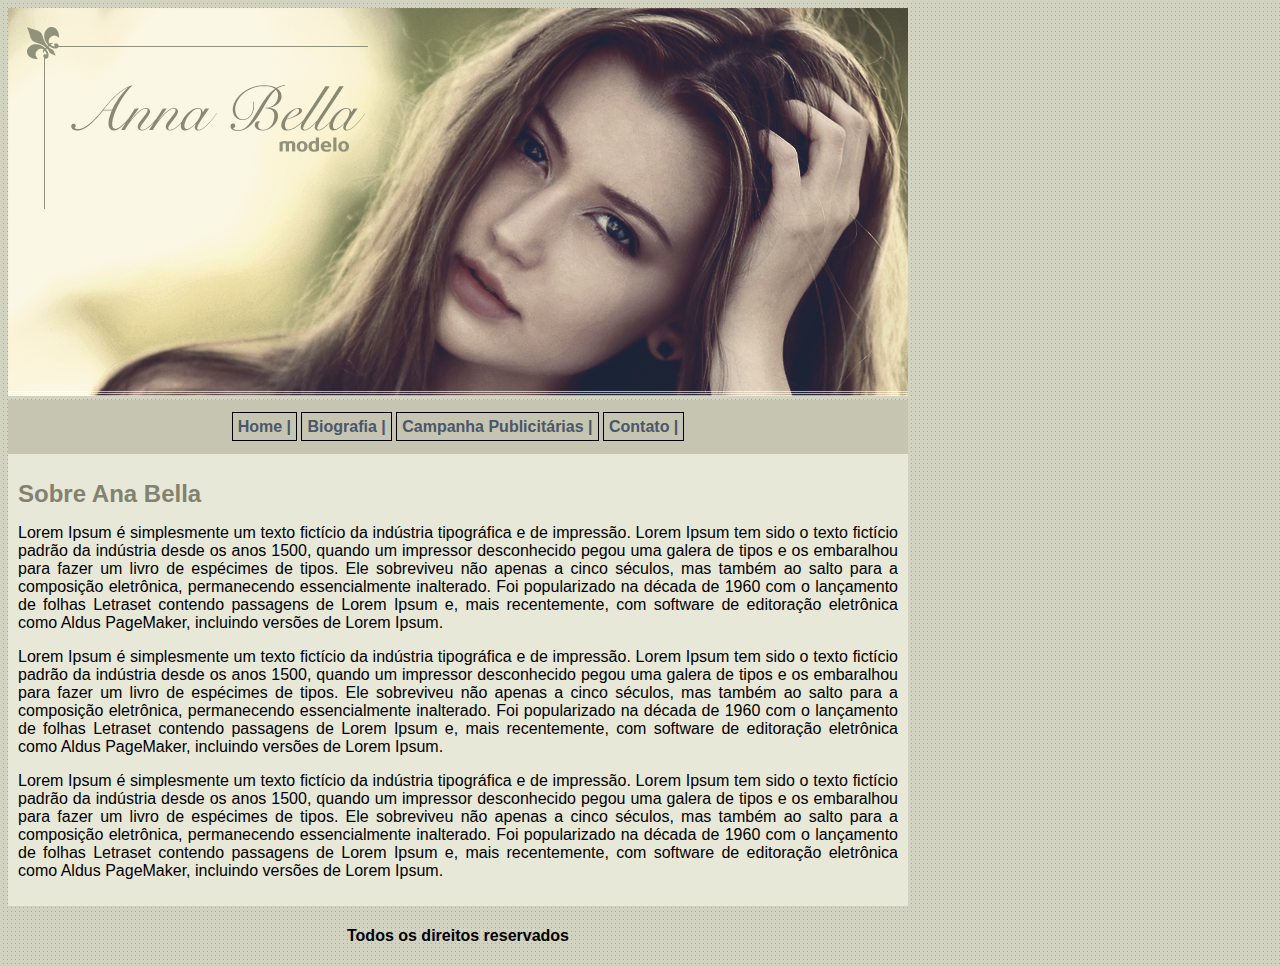
<file: Anabella/index.html>
<!DOCTYPE html>
<html lang="pt-br">

<head>
    <meta charset="UTF-8">
    <title>Ana Bella</title>

    <link rel="stylesheet" type="text/css" href="style.css">

</head>

<body>
    <div id="principal">
        <img src="imagens/capa.png">


        <div id="menu">
            <a href="index.html"> Home |</a>
            <a href="biografia.html"> Biografia |</a>
            <a href="campanha.html"> Campanha Publicitárias |</a>
            <a href="contato.html"> Contato |</a>
        </div>

        <div id="conteudo">
            <h1> Sobre Ana Bella</h1>

            <p> Lorem Ipsum é simplesmente um texto fictício da indústria tipográfica e de impressão. Lorem Ipsum
                tem sido o texto fictício padrão da indústria desde os anos 1500, quando um impressor desconhecido
                pegou uma galera de tipos e os embaralhou para fazer um livro de espécimes de tipos. Ele sobreviveu
                não apenas a cinco séculos, mas também ao salto para a composição eletrônica, permanecendo
                essencialmente inalterado. Foi popularizado na década de 1960 com o lançamento de folhas Letraset
                contendo passagens de Lorem Ipsum e, mais recentemente, com software de editoração eletrônica como
                Aldus PageMaker, incluindo versões de Lorem Ipsum.</p>

            <p> Lorem Ipsum é simplesmente um texto fictício da indústria tipográfica e de impressão. Lorem Ipsum
                tem sido o texto fictício padrão da indústria desde os anos 1500, quando um impressor desconhecido
                pegou uma galera de tipos e os embaralhou para fazer um livro de espécimes de tipos. Ele sobreviveu
                não apenas a cinco séculos, mas também ao salto para a composição eletrônica, permanecendo
                essencialmente inalterado. Foi popularizado na década de 1960 com o lançamento de folhas Letraset
                contendo passagens de Lorem Ipsum e, mais recentemente, com software de editoração eletrônica como
                Aldus PageMaker, incluindo versões de Lorem Ipsum.</p>

            <p> Lorem Ipsum é simplesmente um texto fictício da indústria tipográfica e de impressão. Lorem Ipsum
                tem sido o texto fictício padrão da indústria desde os anos 1500, quando um impressor desconhecido
                pegou uma galera de tipos e os embaralhou para fazer um livro de espécimes de tipos. Ele sobreviveu
                não apenas a cinco séculos, mas também ao salto para a composição eletrônica, permanecendo
                essencialmente inalterado. Foi popularizado na década de 1960 com o lançamento de folhas Letraset
                contendo passagens de Lorem Ipsum e, mais recentemente, com software de editoração eletrônica como
                Aldus PageMaker, incluindo versões de Lorem Ipsum.</p>

        </div>
        <div id="rodape">
            <h4 class="centralizar">Todos os direitos reservados</h4>
        </div>
    </div>
</body>

</html>
</file>
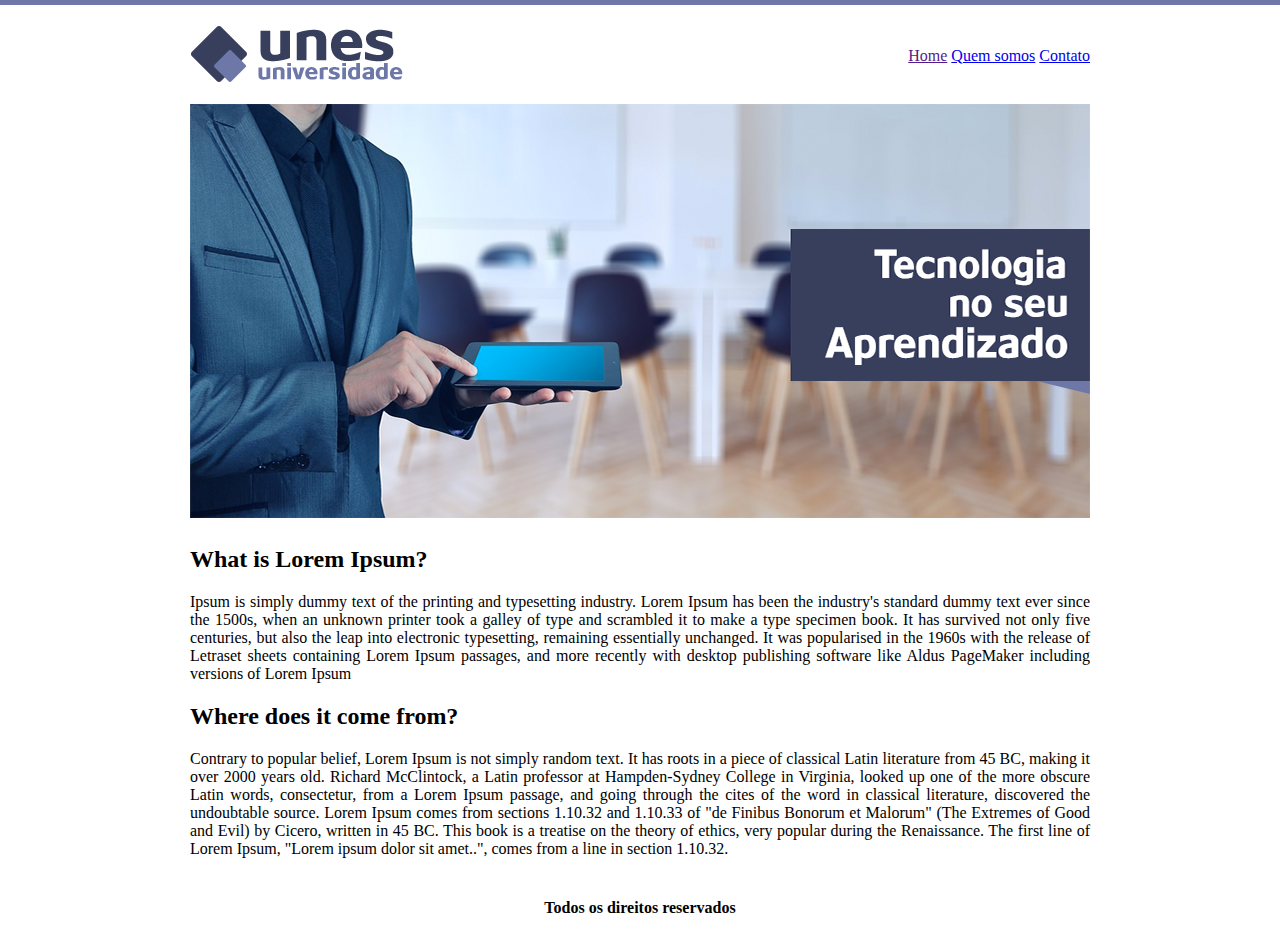
<file: Universidade/index.html>
<!DOCTYPE html>
<html lang="PT-BR">

<head>
    <meta charset="UTF-8">
    <meta http-equiv="X-UA-Compatible" content="IE=edge">
    <meta name="viewport" content="width=device-width, initial-scale=1.0">
    <title>UNEDES</title>
</head>

<body background="arquivos-necessarios-projetos-unes/fundo2.png"> <!-- Imagem fundo -->
    <table border="0" width="900" align="center"> <!-- tabela de menu -->
        <tr>
            <td height="89"><img src="arquivos-necessarios-projetos-unes/logo.png"></td>
            <td align="right"> <!-- criação do link -->
                <a href="">Home</a>
                <a href="quem-somos.html">Quem somos</a>
                <a href="contatos.html">Contato</a>
            </td>
        </tr>
        <tr>
            <td colspan="2"> <!-- CAPA -->
                <img src="arquivos-necessarios-projetos-unes/capa.png">
            </td>
        </tr>
        <tr align="justify">
            <td colspan="2"> <!--conteudos-->
                <h2> What is Lorem Ipsum? </h2>
                <p>Ipsum is simply dummy text of the printing and typesetting
                    industry. Lorem Ipsum has been the industry's standard dummy text ever since the 1500s, when an
                    unknown printer took a galley of type
                    and scrambled it to make a type specimen book. It has survived not only five centuries, but also the
                    leap into electronic typesetting, remaining essentially unchanged. It was popularised in the 1960s
                    with the release of Letraset sheets containing Lorem Ipsum passages, and more recently with desktop
                    publishing software like Aldus PageMaker including versions of Lorem Ipsum </p>
                <h2>Where does it come from?</h2>
                <p> Contrary to popular belief, Lorem Ipsum is not simply random text. It has roots in a piece of
                    classical Latin literature from 45 BC, making it over 2000 years old. Richard McClintock, a Latin
                    professor at Hampden-Sydney College in Virginia, looked up one of the more obscure Latin words,
                    consectetur, from a Lorem Ipsum passage, and going through the cites of the word in classical
                    literature, discovered the undoubtable source. Lorem Ipsum comes from sections 1.10.32 and 1.10.33
                    of "de Finibus Bonorum et Malorum" (The Extremes of Good and Evil) by Cicero, written in 45 BC. This
                    book is a treatise on the theory of ethics, very popular during the Renaissance. The first line of
                    Lorem Ipsum, "Lorem ipsum dolor sit amet..", comes from a line in section 1.10.32. </p>
            </td>
        </tr>
        <tr>
            <td colspan="2" align="center">
                <h4> Todos os direitos reservados </h4>
            </td>
        </tr>
    </table>
</body>

</html>
</file>
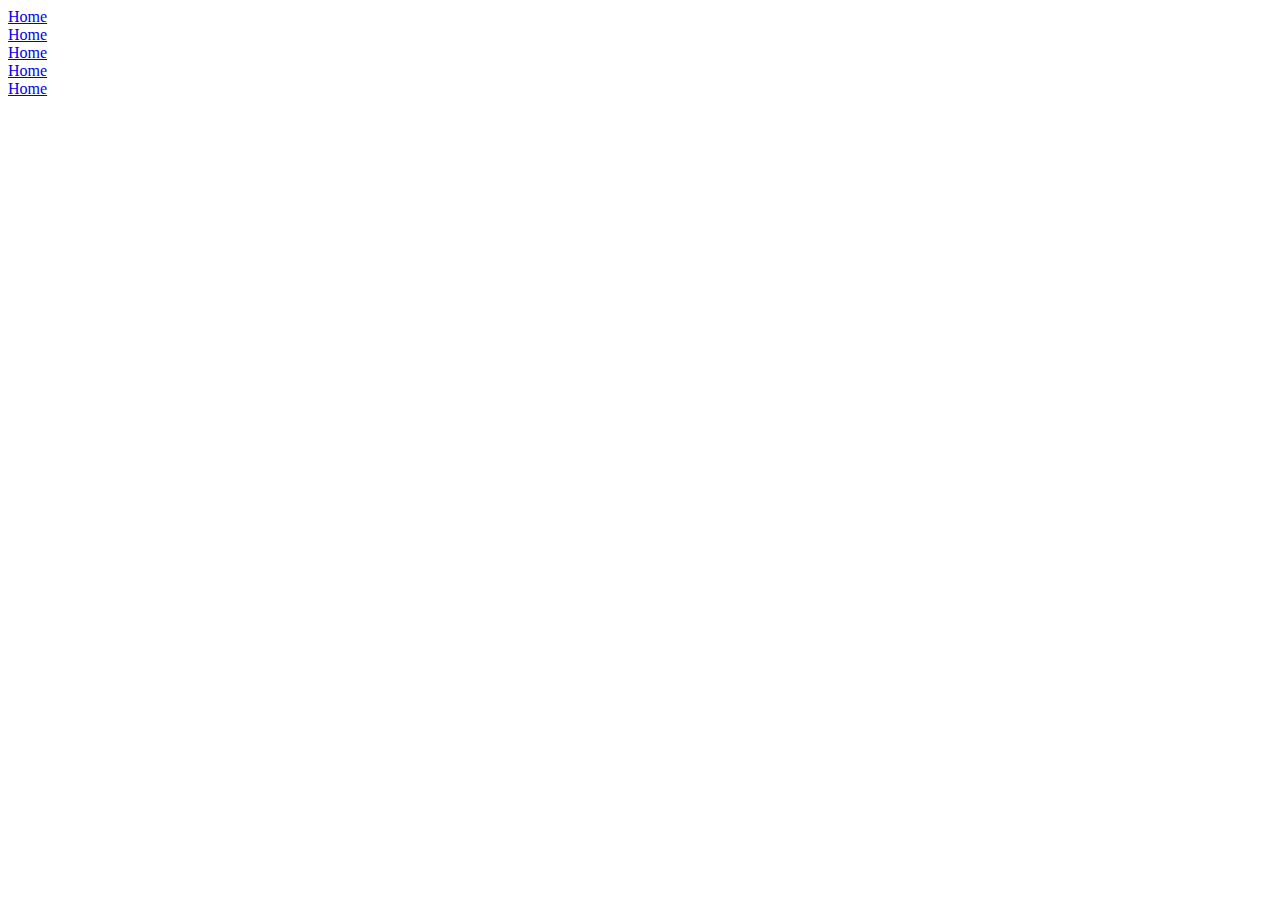
<file: vertical/index.html>
<!DOCTYPE html>
<html lang="PT-BR">

<head>
    <meta charset="UTF-8">
    <meta http-equiv="X-UA-Compatible" content="IE=edge">
    <meta name="viewport" content="width=device-width, initial-scale=1.0">
    <title>HORIZONTAL</title>

    <link rel="stylesheet" type="text/css" href="hor.css">


</head>

<body>

    <ul>
        <li><a href="home.html"> Home</a></li>
        <li><a href="home.html"> Home</a></li>
        <li><a href="home.html"> Home</a></li>
        <li><a href="home.html"> Home</a></li>
        <li><a href="home.html"> Home</a></li>

    </ul>
    <!--
    <h2>Lista de atividades</h2>

        <ul>
            <li> Ir ao dentista </li>
            <li> Ir ao supermercado </li>
            <li> Fazer o almoço </li>
            <li>Assistir Série</li>
            <li>Correr no parque</li>
        </ul>
    -->    
    
</body>

</html>
</file>
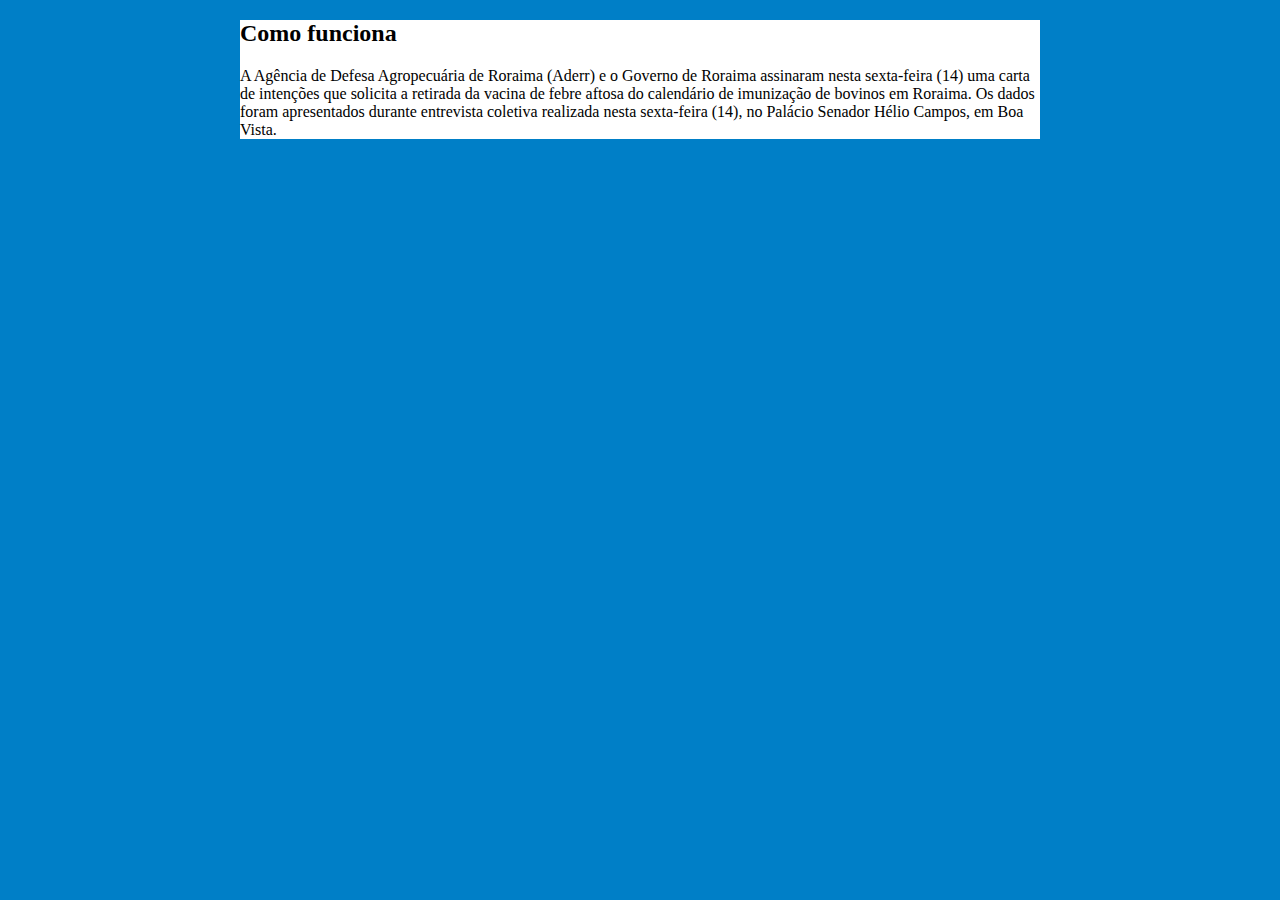
<file: Elementos.html>
<!DOCTYPE html>
<html lang="pt-br">

<head>
    <meta charset="UTF-8">
    <meta http-equiv="X-UA-Compatible" content="IE=edge">
    <meta name="viewport" content="width=device-width, initial-scale=1.0">
    <title>Document</title>

    <link rel="stylesheet" type="text/css" href="estilo.css">
</head>

<body>
    <div id="container">


            <h2>Como funciona </h2>

            <p> A Agência de Defesa Agropecuária de Roraima (Aderr) e o Governo de Roraima assinaram nesta sexta-feira
                (14)
                uma carta de intenções que solicita a retirada da vacina de febre aftosa do calendário de imunização de
                bovinos em Roraima. Os dados foram apresentados durante entrevista coletiva realizada nesta sexta-feira
                (14), no Palácio Senador Hélio Campos, em Boa Vista. </p>
       

         
    </div> <!-- fim  -->
</body>

</html>
</file>
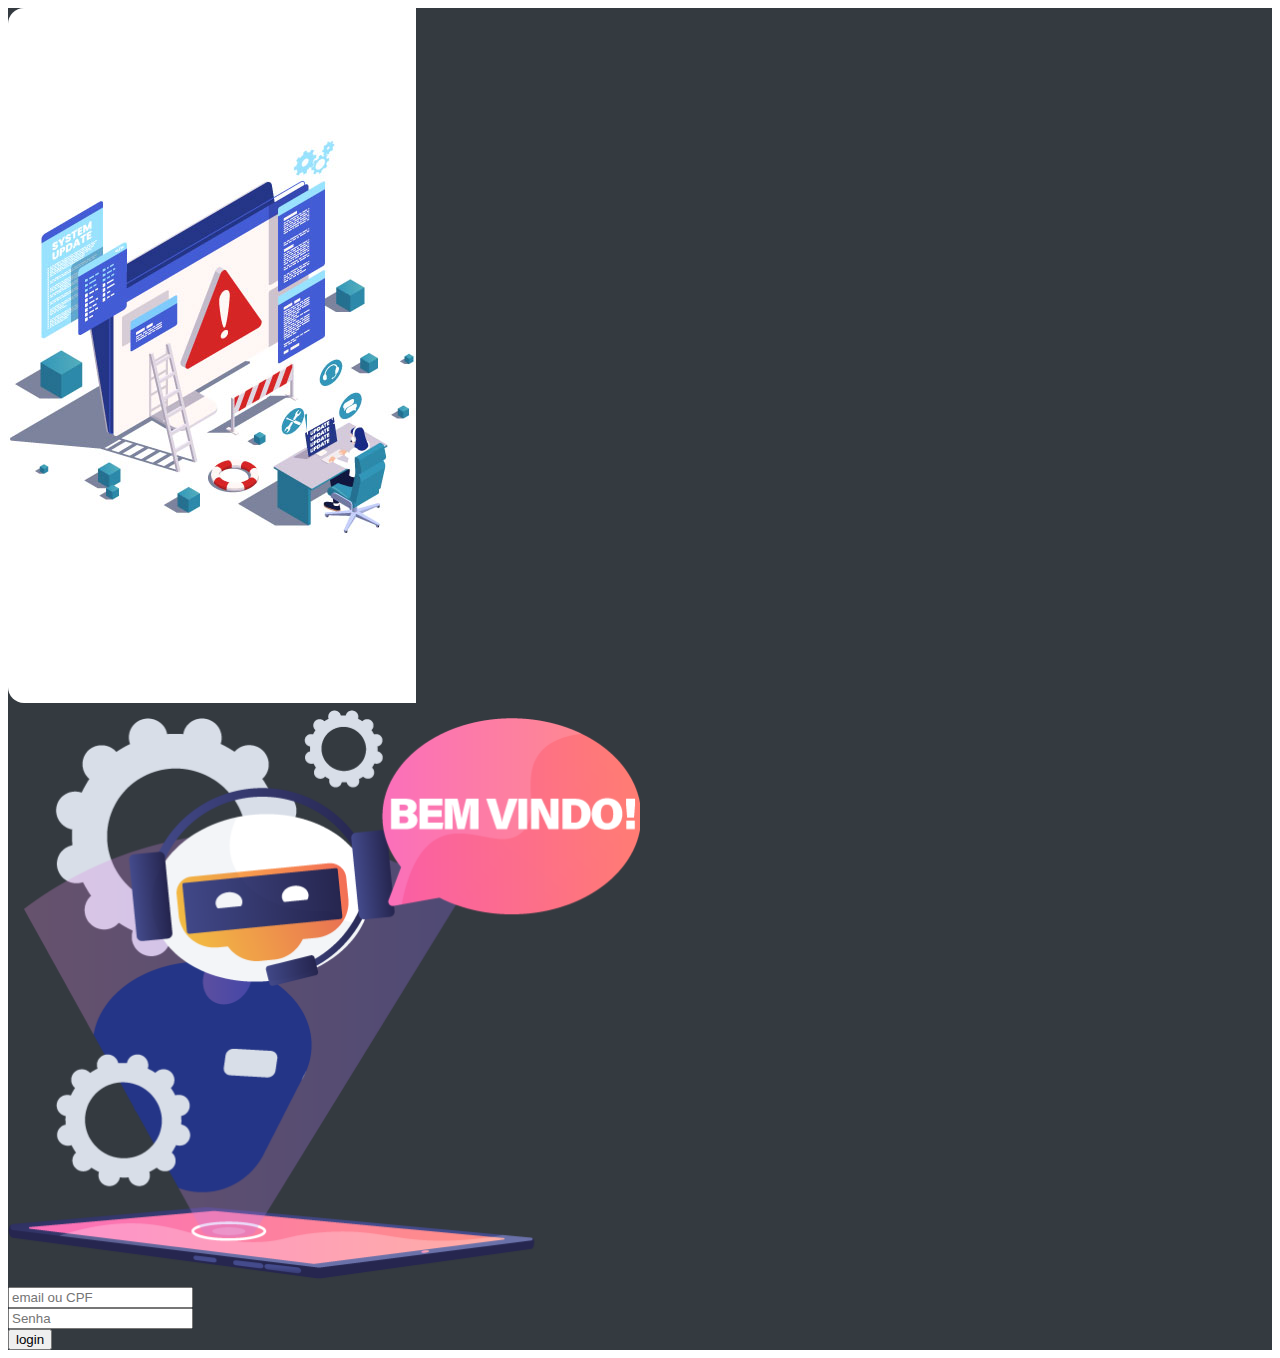
<file: seinão.html>
<!DOCTYPE html>
<html lang="PT-BR">

<head>
    <meta charset="UTF-8">
    <meta http-equiv="X-UA-Compatible" content="IE=edge">
    <meta name="viewport" content="width=device-width, initial-scale=1.0">
    <title>SEI NAO</title>
</head>

<body class="background">
    <section class="vh-100" style="background-color: #343A40;">
        <div class="container py-5 h100">
            <div class="row d-flex justify-content-center aling-items-center h100">
                <div class="col col-x1-10">
                    <div class="card" style="border-radius: 1rem;">
                        <div class="row g-0">
                        </div>
                    </div>
                </div>
            </div>
        </div>
           
            
            
            
                
                    <div class="col-md-6 col-lg-5 align-items-center d-none d-md-block"> <!-- imagem de login-->
                        <img src="img-login.jpg" alt="login form" class="img-fluid"
                            style="border-radius: 1rem 0 0 1rem;" />
                    </div>
                    <div class="col-md-6 col-lg-7 d-flex align-items-center">
                        <div class="card-body p-4 p-lg-5 text-black">
                            <form action="autenticador.php" method="post">

                                <div class="d-flex mb-3 pb-1"> <!-- fala sobre a logo-->
                                    <i class="fas fa-clubes fa-2x me-3" style="color: #ff6219;"></i>
                                    <span class="h1 fw-bold mb-0"> <!-- imagem da logo luck-->
                                        <img src="logo.png" width="50%">
                                    </span>
                                </div>
                                <div class="form-outline mb-4">
                                    <label class="form-label" for="form2Example17"></label>
                                    <input type="text" id="usuario" name="usuario" placeholder="email ou CPF"
                                        class="form-control form-control-lg" required>
                                </div>
                                <div class="form-outline mb-4">
                                    <label class="form-label" for="form2Example17"></label>
                                    <input type="password" id="senha" name="Senha" placeholder="Senha"
                                        class="form-control form-control-lg" required>
                                </div>
                                <div class="pt-1 mb-4">
                                    <button class="btn btn-dark btn-dark btn-lg btn-block" type="submit">login</button>
                                </div>
                            </form>
                        </div>
                    </div>
                </div>
            </div>
        </div>
        </div>
    </section>
</body>
</html>
</file>
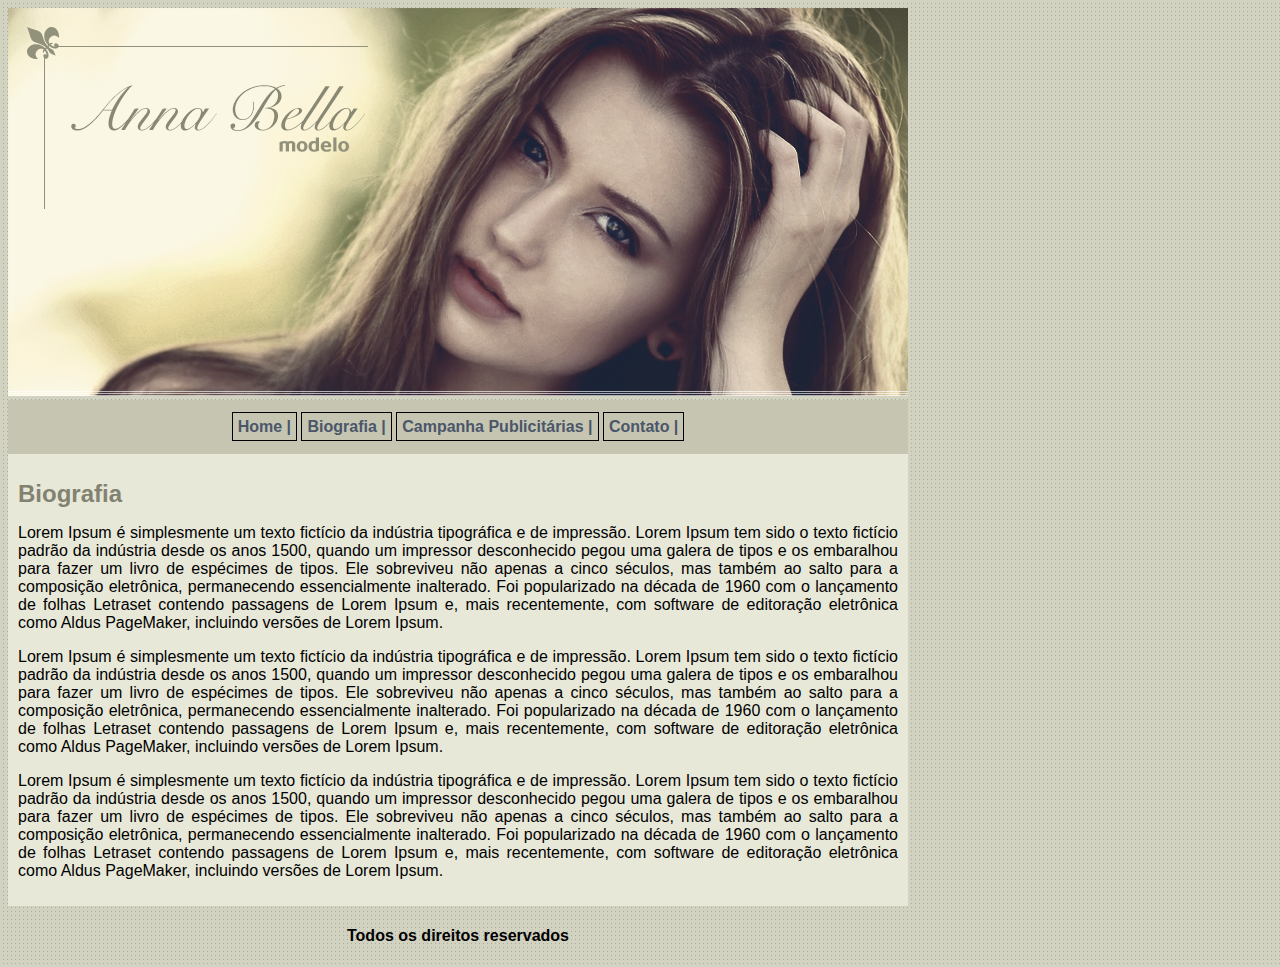
<file: Anabella/biografia.html>
<!DOCTYPE html>
<html lang="pt-br">
<head>
    <meta charset="UTF-8">
    <meta http-equiv="X-UA-Compatible" content="IE=edge">
    <meta name="viewport" content="width=device-width, initial-scale=1.0">
    <title>Ana Bella - contato</title>

    <link rel="stylesheet" type="text/css" href="style.css"> 

</head>
<body>
    <div id="principal">
        <img src="imagens/capa.png">   



        <div id="menu">
            <a href="index.html"> Home |</a>
            <a href="biografia.html"> Biografia |</a>
            <a href="campanha.html"> Campanha Publicitárias |</a>
            <a href="contato.html"> Contato |</a>
        </div>

        <div id="conteudo">
            <h1>Biografia</h1>

            <p> Lorem Ipsum é simplesmente um texto fictício da indústria tipográfica e de impressão. Lorem Ipsum
                tem sido o texto fictício padrão da indústria desde os anos 1500, quando um impressor desconhecido
                pegou uma galera de tipos e os embaralhou para fazer um livro de espécimes de tipos. Ele sobreviveu
                não apenas a cinco séculos, mas também ao salto para a composição eletrônica, permanecendo
                essencialmente inalterado. Foi popularizado na década de 1960 com o lançamento de folhas Letraset
                contendo passagens de Lorem Ipsum e, mais recentemente, com software de editoração eletrônica como
                Aldus PageMaker, incluindo versões de Lorem Ipsum.
           
            </p>

            <p> Lorem Ipsum é simplesmente um texto fictício da indústria tipográfica e de impressão. Lorem Ipsum
                tem sido o texto fictício padrão da indústria desde os anos 1500, quando um impressor desconhecido
                pegou uma galera de tipos e os embaralhou para fazer um livro de espécimes de tipos. Ele sobreviveu
                não apenas a cinco séculos, mas também ao salto para a composição eletrônica, permanecendo
                essencialmente inalterado. Foi popularizado na década de 1960 com o lançamento de folhas Letraset
                contendo passagens de Lorem Ipsum e, mais recentemente, com software de editoração eletrônica como
                Aldus PageMaker, incluindo versões de Lorem Ipsum.
           
            </p>

            <p> Lorem Ipsum é simplesmente um texto fictício da indústria tipográfica e de impressão. Lorem Ipsum
                tem sido o texto fictício padrão da indústria desde os anos 1500, quando um impressor desconhecido
                pegou uma galera de tipos e os embaralhou para fazer um livro de espécimes de tipos. Ele sobreviveu
                não apenas a cinco séculos, mas também ao salto para a composição eletrônica, permanecendo
                essencialmente inalterado. Foi popularizado na década de 1960 com o lançamento de folhas Letraset
                contendo passagens de Lorem Ipsum e, mais recentemente, com software de editoração eletrônica como
                Aldus PageMaker, incluindo versões de Lorem Ipsum.</p>

        </div>
        <div id="rodape">
            <h4 class="centralizar">Todos os direitos reservados</h4>
        </div>
    </div>
</body>
</html>
</file>
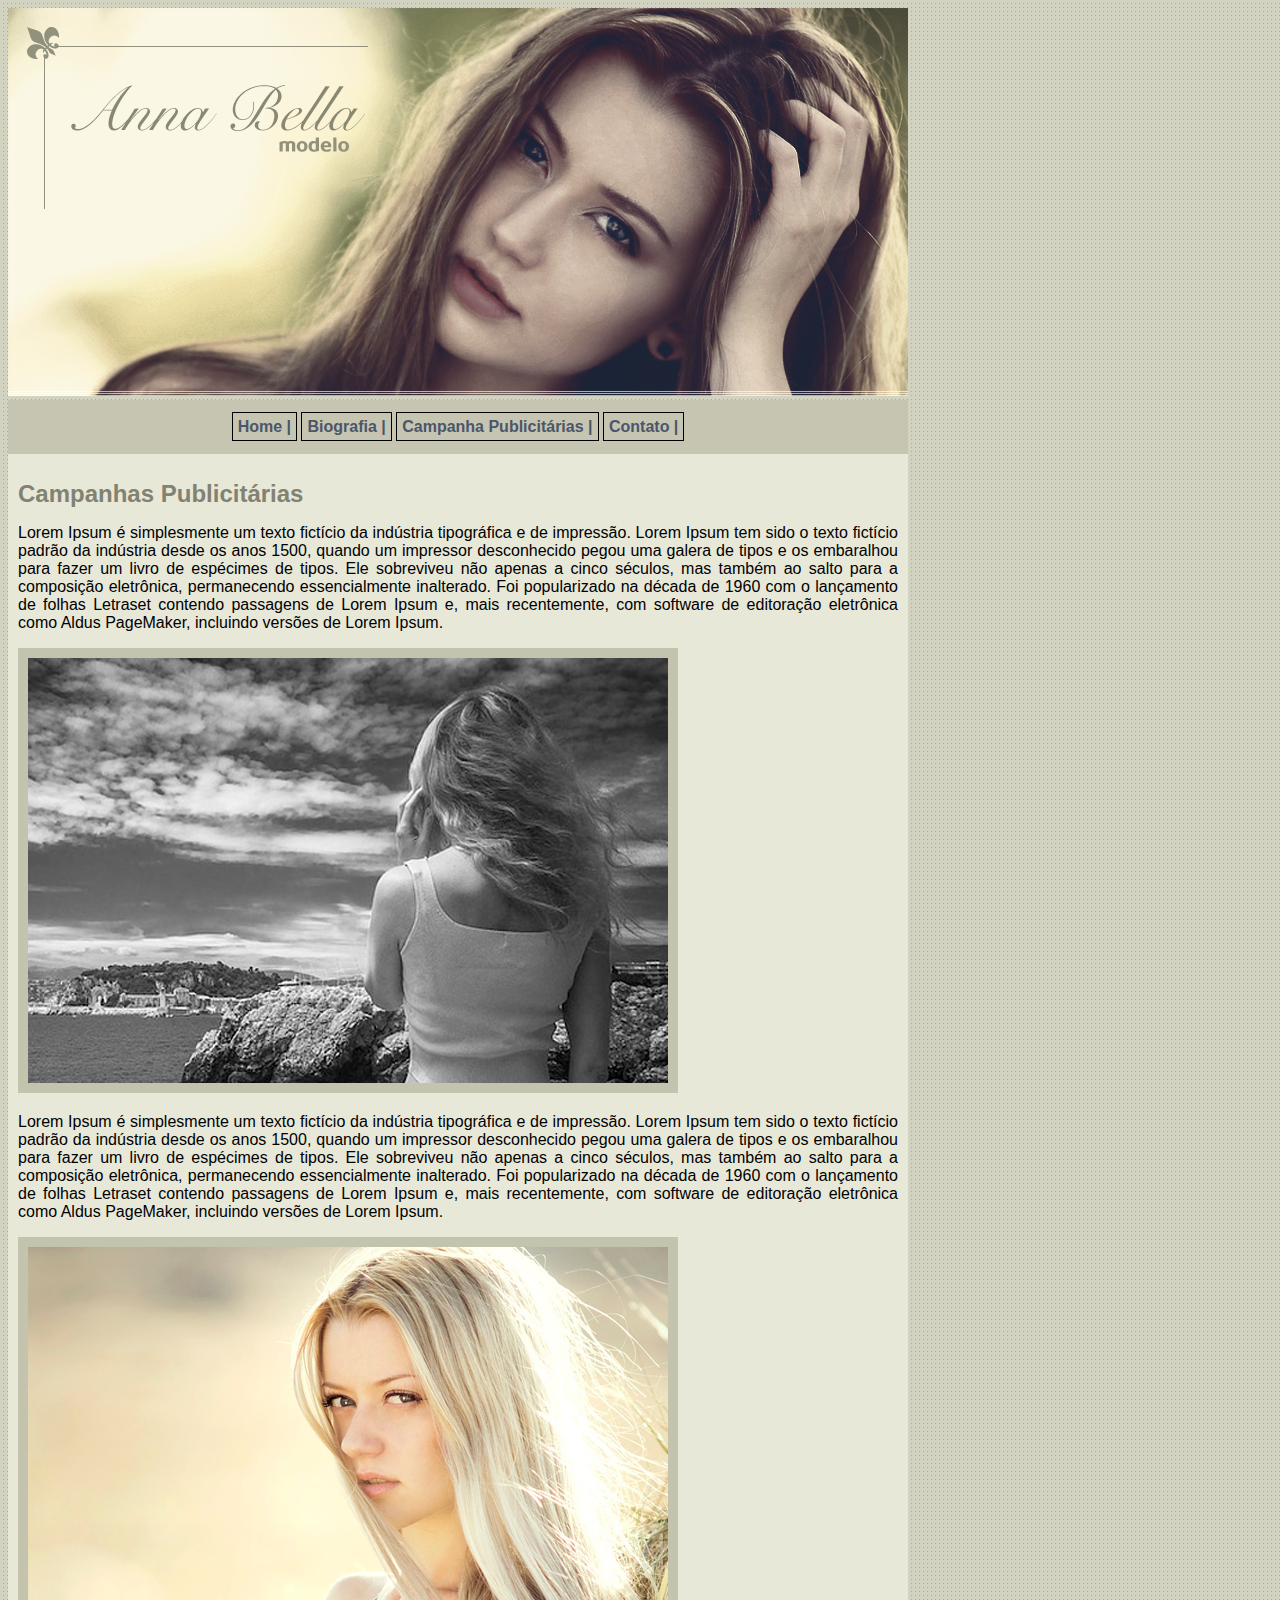
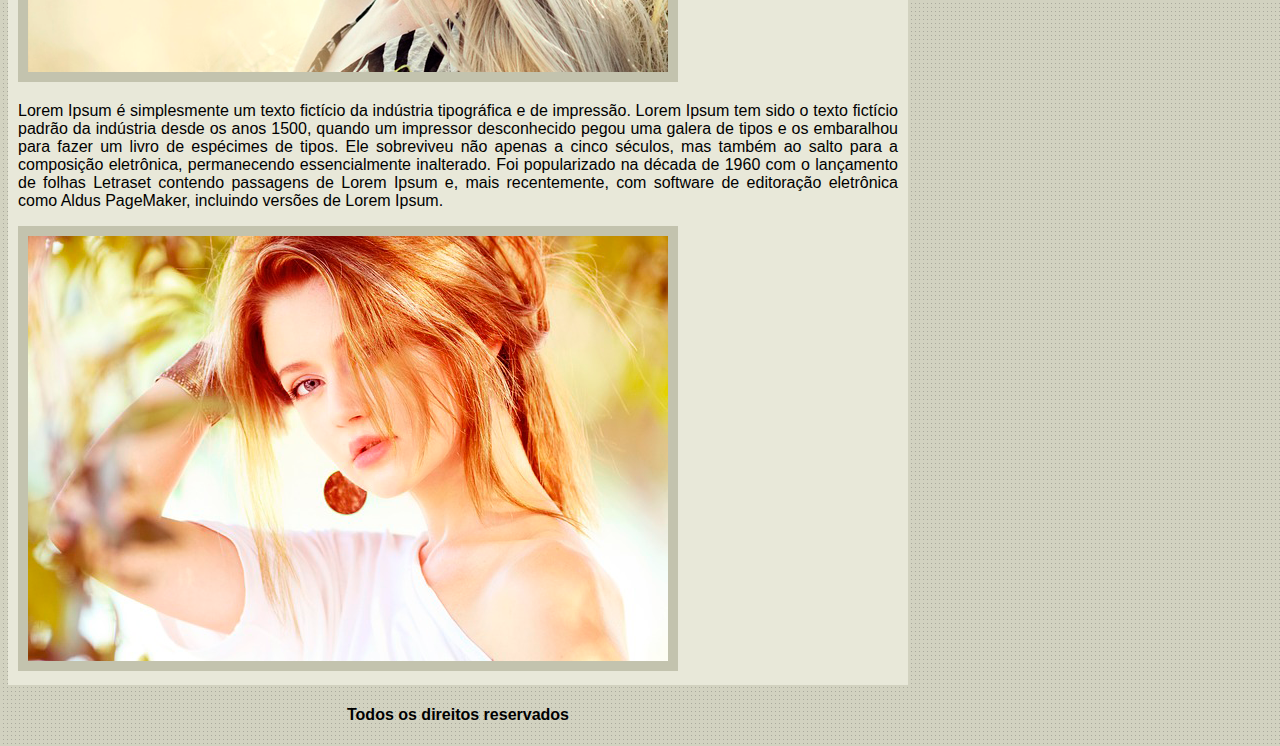
<file: Anabella/campanha.html>
<!DOCTYPE html>
<html lang="pt-br">
<head>
    <meta charset="UTF-8">
    <meta http-equiv="X-UA-Compatible" content="IE=edge">
    <meta name="viewport" content="width=device-width, initial-scale=1.0">
    <title>Ana Bella - Campanha</title>

    <link rel="stylesheet" type="text/css" href="style.css"> 

</head>
<body>
    <div id="principal">
        <img src="imagens/capa.png">   



        <div id="menu">
            <a href="index.html"> Home |</a>
            <a href="biografia.html"> Biografia |</a>
            <a href="campanha.html"> Campanha Publicitárias |</a>
            <a href="contato.html"> Contato |</a>
        </div>

        <div id="conteudo">
            <h1>Campanhas Publicitárias</h1>

            <p> Lorem Ipsum é simplesmente um texto fictício da indústria tipográfica e de impressão. Lorem Ipsum
                tem sido o texto fictício padrão da indústria desde os anos 1500, quando um impressor desconhecido
                pegou uma galera de tipos e os embaralhou para fazer um livro de espécimes de tipos. Ele sobreviveu
                não apenas a cinco séculos, mas também ao salto para a composição eletrônica, permanecendo
                essencialmente inalterado. Foi popularizado na década de 1960 com o lançamento de folhas Letraset
                contendo passagens de Lorem Ipsum e, mais recentemente, com software de editoração eletrônica como
                Aldus PageMaker, incluindo versões de Lorem Ipsum.</p>
                <img src="imagens/foto1.png" class="campanha">    

            <p> Lorem Ipsum é simplesmente um texto fictício da indústria tipográfica e de impressão. Lorem Ipsum
                tem sido o texto fictício padrão da indústria desde os anos 1500, quando um impressor desconhecido
                pegou uma galera de tipos e os embaralhou para fazer um livro de espécimes de tipos. Ele sobreviveu
                não apenas a cinco séculos, mas também ao salto para a composição eletrônica, permanecendo
                essencialmente inalterado. Foi popularizado na década de 1960 com o lançamento de folhas Letraset
                contendo passagens de Lorem Ipsum e, mais recentemente, com software de editoração eletrônica como
                Aldus PageMaker, incluindo versões de Lorem Ipsum.</p>
                <img src="imagens/foto2.png" class="campanha">  

            <p> Lorem Ipsum é simplesmente um texto fictício da indústria tipográfica e de impressão. Lorem Ipsum
                tem sido o texto fictício padrão da indústria desde os anos 1500, quando um impressor desconhecido
                pegou uma galera de tipos e os embaralhou para fazer um livro de espécimes de tipos. Ele sobreviveu
                não apenas a cinco séculos, mas também ao salto para a composição eletrônica, permanecendo
                essencialmente inalterado. Foi popularizado na década de 1960 com o lançamento de folhas Letraset
                contendo passagens de Lorem Ipsum e, mais recentemente, com software de editoração eletrônica como
                Aldus PageMaker, incluindo versões de Lorem Ipsum.</p>
                <img src="imagens/foto3.png" class="campanha">  

        </div>
        <div id="rodape">
            <h4 class="centralizar">Todos os direitos reservados</h4>
        </div>
    </div>
</body>
</html>
</file>
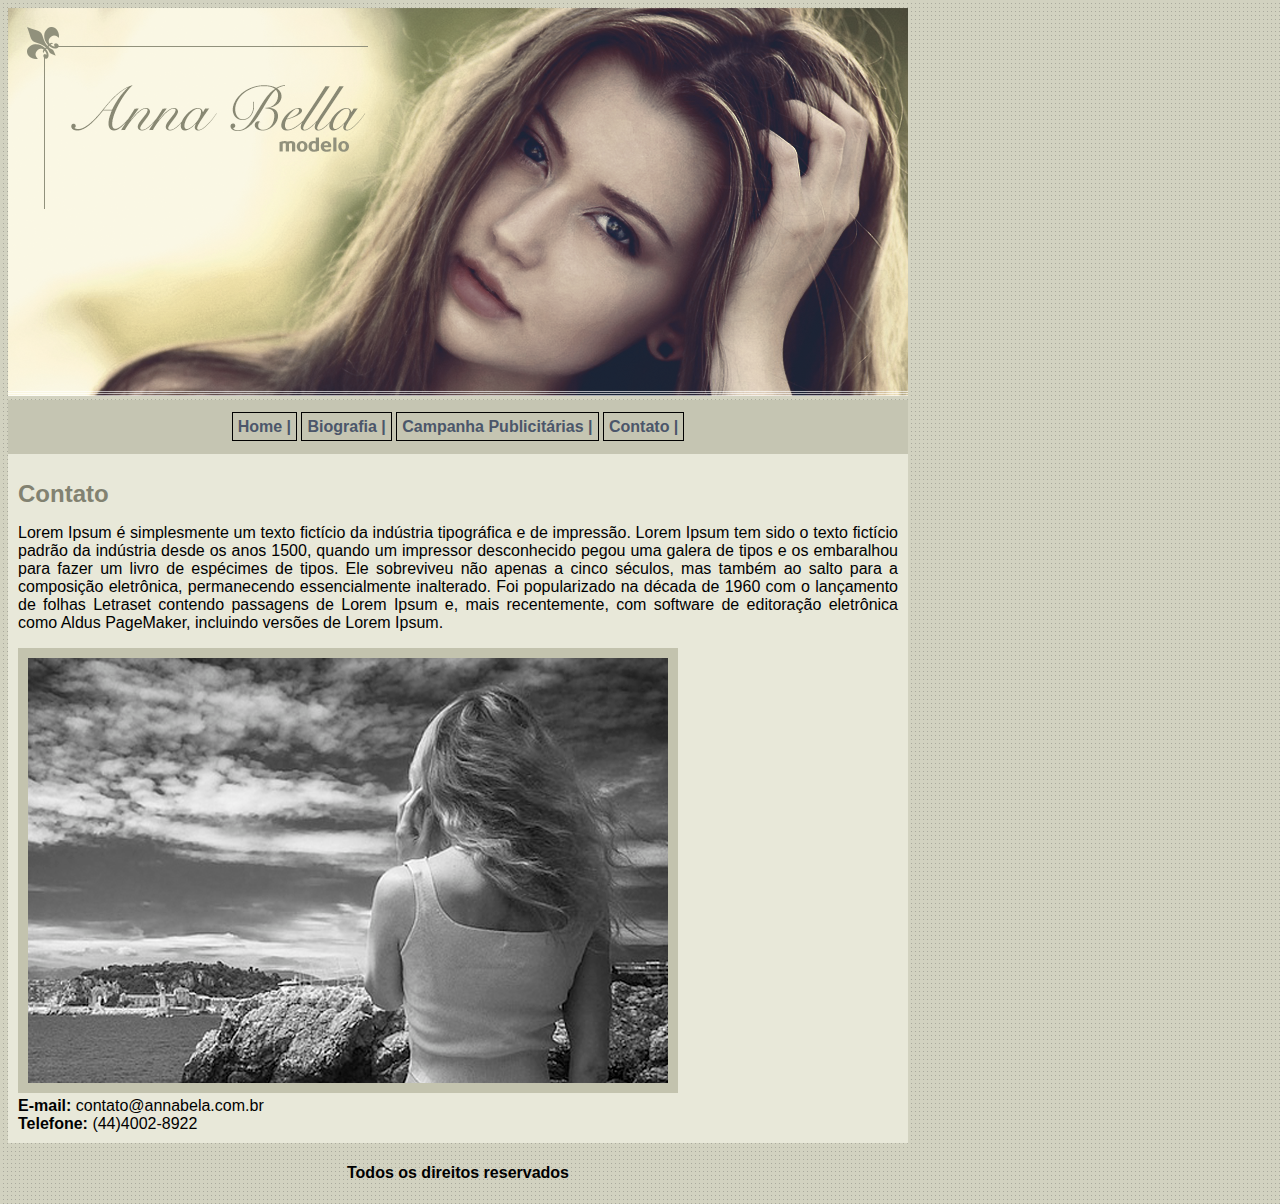
<file: Anabella/contato.html>
<!DOCTYPE html>
<html lang="pt-br">

<head>
    <meta charset="UTF-8">
    <meta http-equiv="X-UA-Compatible" content="IE=edge">
    <meta name="viewport" content="width=device-width, initial-scale=1.0">
    <title>Ana Bella - contato</title>

    <link rel="stylesheet" type="text/css" href="style.css">

</head>

<body>
    <div id="principal">
        <img src="imagens/capa.png">



        <div id="menu">
            <a href="index.html"> Home |</a>
            <a href="biografia.html"> Biografia |</a>
            <a href="campanha.html"> Campanha Publicitárias |</a>
            <a href="contato.html"> Contato |</a>
        </div>
 
        <div id="conteudo">
            <h1> Contato </h1>

            <p> Lorem Ipsum é simplesmente um texto fictício da indústria tipográfica e de impressão. Lorem Ipsum
                tem sido o texto fictício padrão da indústria desde os anos 1500, quando um impressor desconhecido
                pegou uma galera de tipos e os embaralhou para fazer um livro de espécimes de tipos. Ele sobreviveu
                não apenas a cinco séculos, mas também ao salto para a composição eletrônica, permanecendo
                essencialmente inalterado. Foi popularizado na década de 1960 com o lançamento de folhas Letraset
                contendo passagens de Lorem Ipsum e, mais recentemente, com software de editoração eletrônica como
                Aldus PageMaker, incluindo versões de Lorem Ipsum.</p>
            <img src="imagens/foto1.png" class="campanha">
            <div>
                <strong>E-mail:</strong> contato@annabela.com.br <br>
            <strong>Telefone:</strong> (44)4002-8922
            </div>

        </div>
        <div id="rodape">
            <h4 class="centralizar">Todos os direitos reservados</h4>
        </div>
    </div>
</body>

</html>
</file>
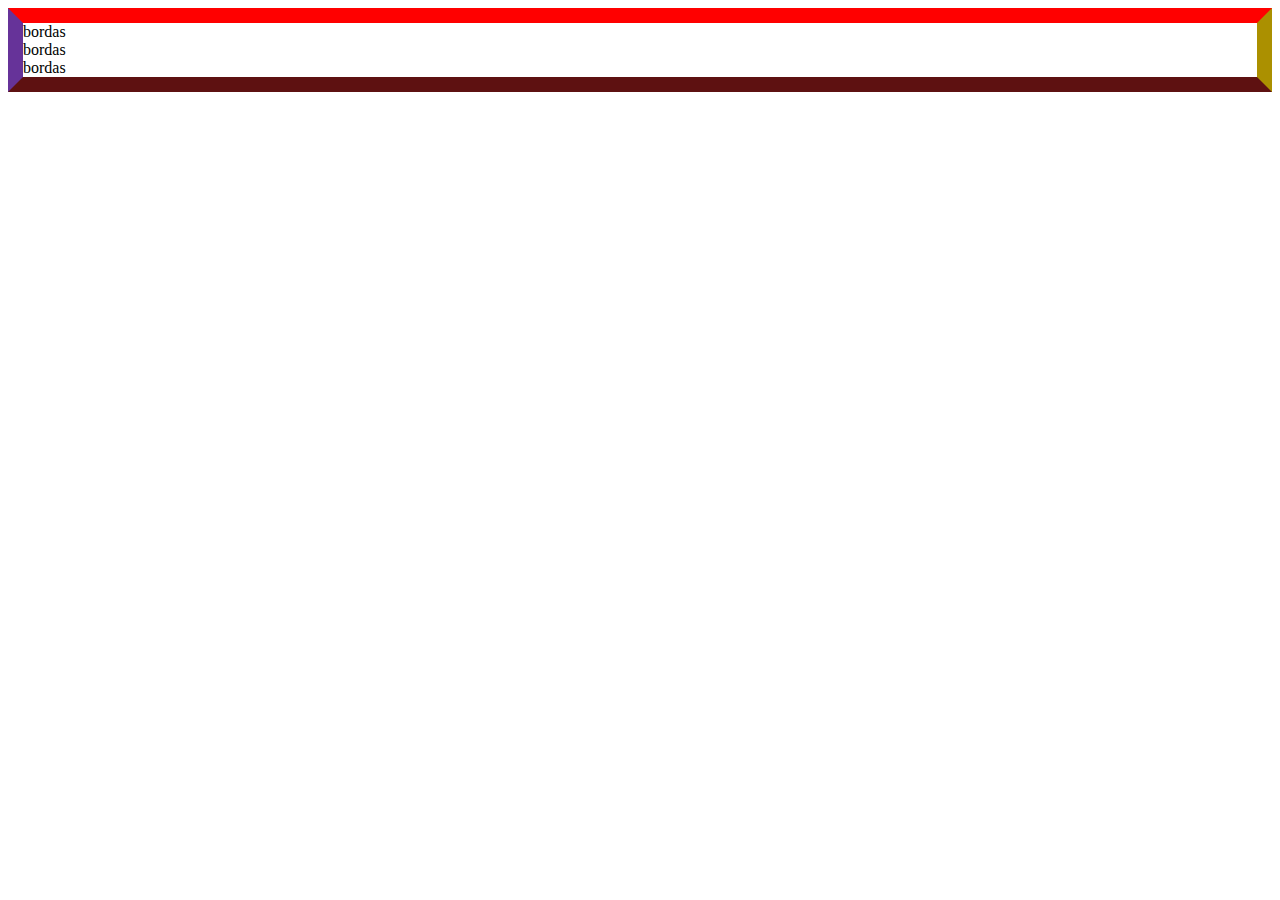
<file: brasil/bordas.html>
<!DOCTYPE html>
<html>

<head>
    <title>Classes e Ids</title>
    <meta charset="utf-8">

    <style type="text/css">
       #conteudos {
            /*border: 1px solid red;*/
            border-color: red gold firebrick rebeccapurple;
            border-width: 15px;
            border-style: outset; 

       }

    </style>


</head>

<body>
    <div id="conteudos">

        bordas<br>
        bordas<br>
        bordas<br>

    </div>

</body>

</html>
</file>
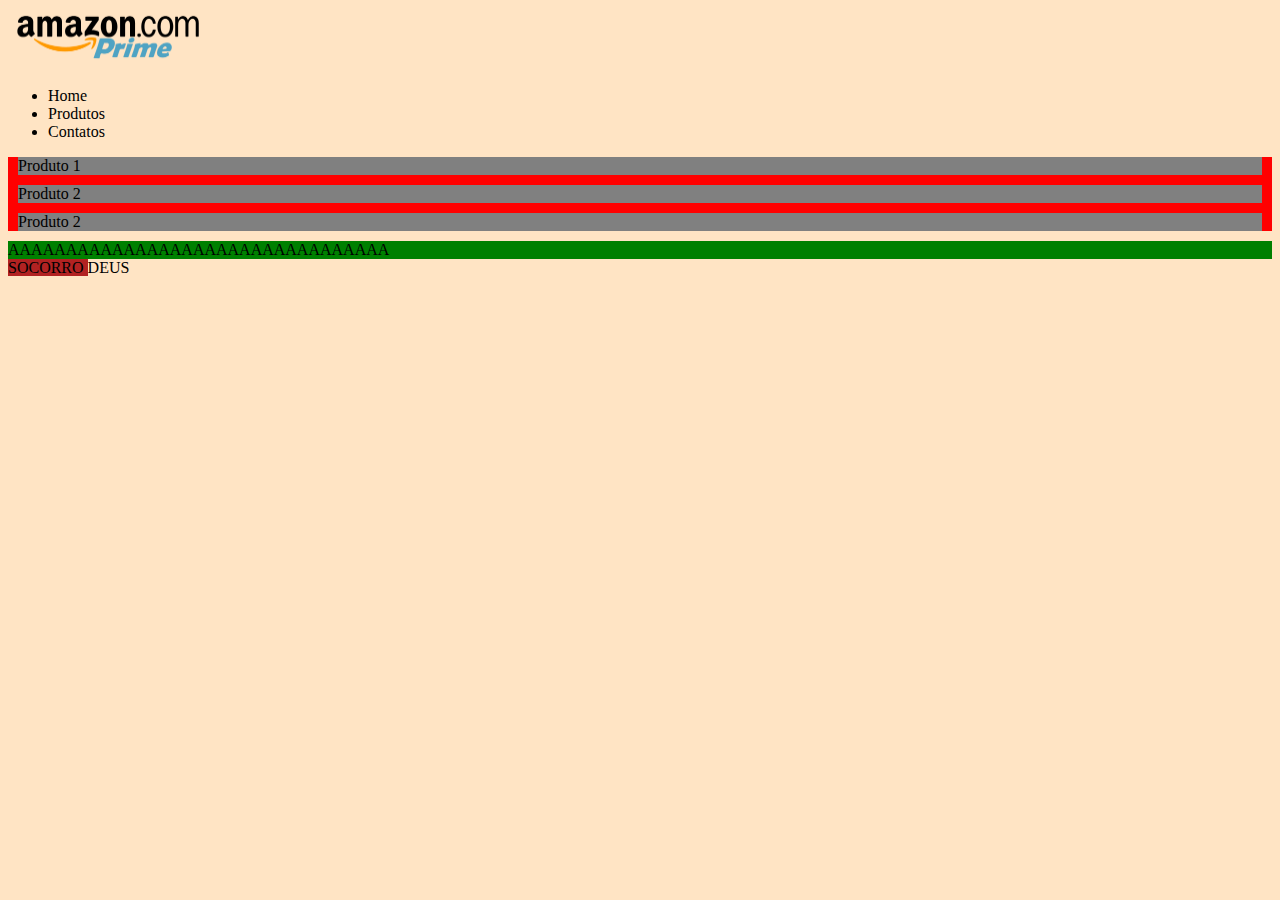
<file: brasil/classes.html>
<!DOCTYPE html>
<html>

<head>
    <title>Classes e Ids</title>
    <meta charset="utf-8">

    <style type="text/css">
        #topo {
            background: bisque;
        }

        #conteudo {
            background: red;
        }

        .produto {
            background: gray;
            margin: 10px;
            /* espacamento*/

        }

        #rodape {
            background: green;
        }

        #assinatura {
            background: firebrick;
        }
    </style>


</head>

<body id="topo">
    <div>
        <img src="imagens/amazon.png" width="200">

        <ul>
            <li>Home</li>
            <LI>Produtos</LI>
            <li>Contatos</li>
        </ul>
    </div>

    <div id="conteudo">
        <div class="produto">
            Produto 1
        </div>
        <div class="produto">
            Produto 2
        </div>
        <div class="produto">
            Produto 2
        </div>

    </div>
    <div id="rodape">
        AAAAAAAAAAAAAAAAAAAAAAAAAAAAAAAAA
    </div>

    <span id="assinatura">
        SOCORRO
    </span>

    <span>
        DEUS
    </span>
</body>

</html>
</file>
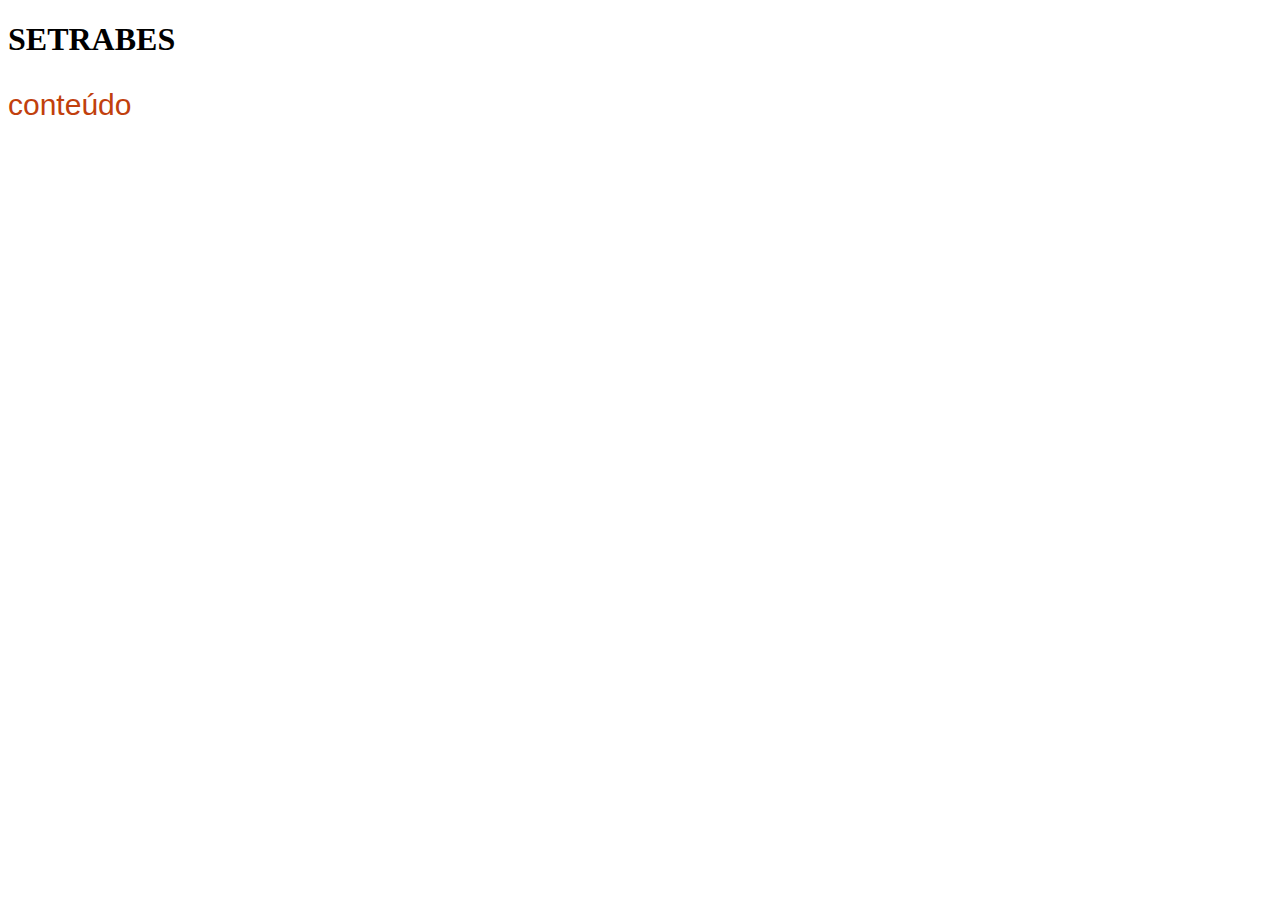
<file: brasil/fontes.html>
<!DOCTYPE html>
<html>

<head>
    <title>Classes e Ids</title>
    <meta charset="utf-8">

    <style type="text/css">
       .formatacao {
            color: #c1400d;
            font-size: 30px;
            font-family:Verdana, Geneva, Tahoma, sans-serif;

       }

    </style>


</head>

<body>
    <h1> SETRABES</h1>
    <p class="formatacao">
        conteúdo
    </p>

</body>

</html>
</file>
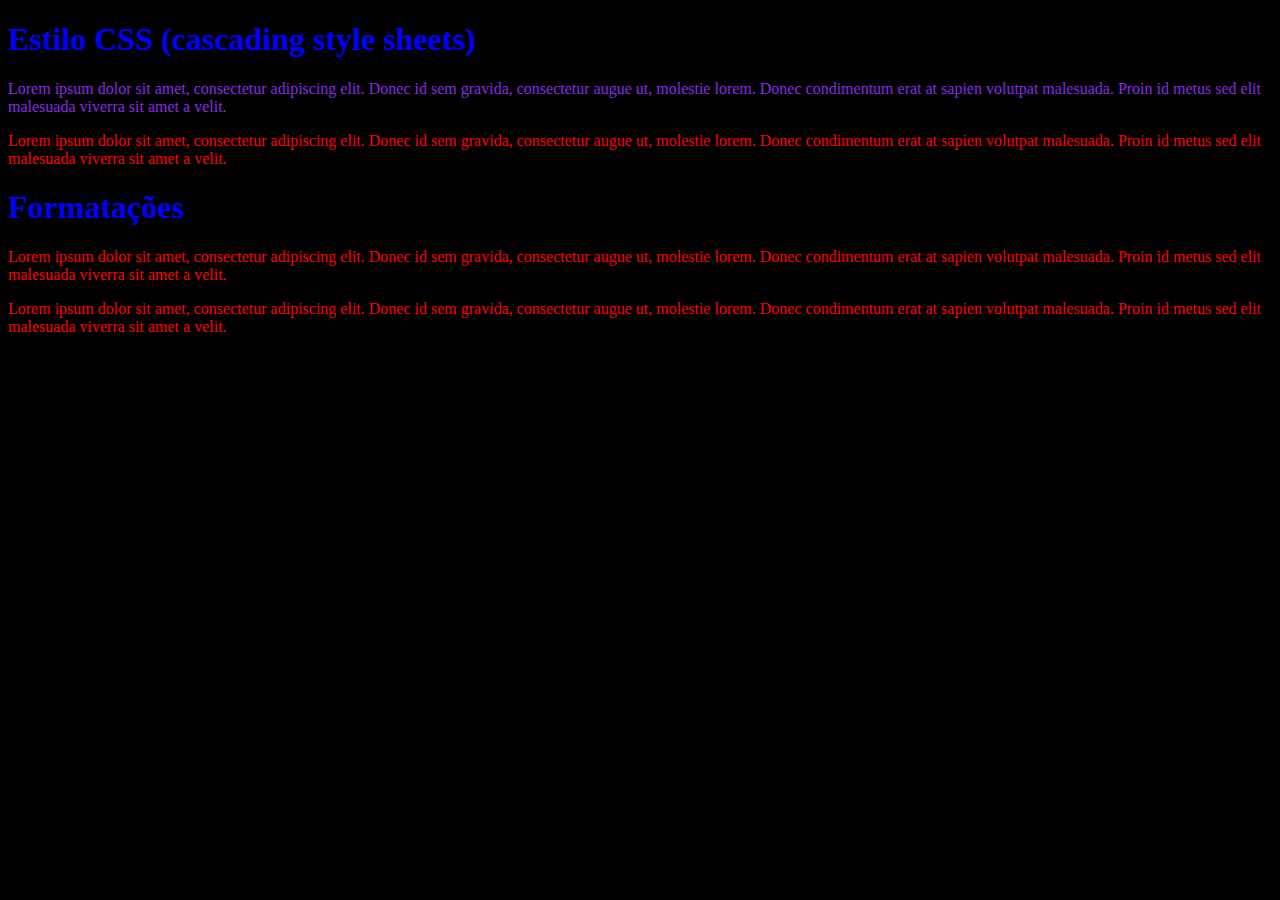
<file: brasil/inline_style.html>
<!DOCTYPE html>
<html>
	<head>
		<title>Inline Style</title>
		<meta charset="utf-8">

		<style type="text/css">
			
			p {
				color: red;
			}

			h1 {
				color: blue;
			}
			.preto {
				color: blueviolet;
			}
			#principal {
				background: black;
			}

		</style>

	</head>
	<body id="principal">

		<h1>Estilo CSS (cascading style sheets)</h1>
		<p class="preto">
			Lorem ipsum dolor sit amet, consectetur adipiscing elit. Donec id sem gravida, consectetur augue ut, molestie lorem. Donec condimentum erat at sapien volutpat malesuada. Proin id metus sed elit malesuada viverra sit amet a velit. 
		</p>

		<p>
			Lorem ipsum dolor sit amet, consectetur adipiscing elit. Donec id sem gravida, consectetur augue ut, molestie lorem. Donec condimentum erat at sapien volutpat malesuada. Proin id metus sed elit malesuada viverra sit amet a velit. 
		</p>

		<h1>Formatações</h1>
		<p>
			Lorem ipsum dolor sit amet, consectetur adipiscing elit. Donec id sem gravida, consectetur augue ut, molestie lorem. Donec condimentum erat at sapien volutpat malesuada. Proin id metus sed elit malesuada viverra sit amet a velit. 
		</p>

		<p>
			Lorem ipsum dolor sit amet, consectetur adipiscing elit. Donec id sem gravida, consectetur augue ut, molestie lorem. Donec condimentum erat at sapien volutpat malesuada. Proin id metus sed elit malesuada viverra sit amet a velit. 
		</p>

	</body>
</html>
</file>
<file: Anabella/style.css>
body {
    background: #d2d2c1 url('imagens/fundo.png');
    font: 16px arial, helvetica, sans-serif;
}

#principal {
    /* border: 1px solid red;*/
    width: 900px;
}
#menu {
    background: #C5C5B2;
    /* border: 1px solid red; */
    padding: 18px;
    font-size: center ;
    text-align: center;
}

.campanha {
    border: 10px solid #c3c3ae;
}

a {
    color: #4b566a;
    text-decoration: none;
    font-weight: bold;
    border: 1px solid black; 
    padding: 5px;   
}
#conteudo {
    background: #e8e8d9;  
    padding: 10px ;
    text-align: justify;

}
h1 {
    font-size: 1.5em;
    color: #828271;
}
.centralizar {
    text-align: center;
}
</file>
<file: vertical/hor.css>
/*  
ul {
    list-style-type: none;
    margin: 0;
    padding: 0;
}

li {
    padding: 5px 20px;
    background: url(imagens/seta.png) no-repeat left center;
}
*/

ul {
    margin: 0;
    padding: 0;
    list-style-type: none ;
}
</file>
<file: estilo.css>
#container {
    background: #fff;
    width: 800px;
    margin: 10px auto;
}

body {
    background: #007fc7;
}

 /* .noticia {
    background: #e5e5e5;
    padding: 5px;
    width: 280px;
    padding: 3px;
    float: left;
}*/
</file>
